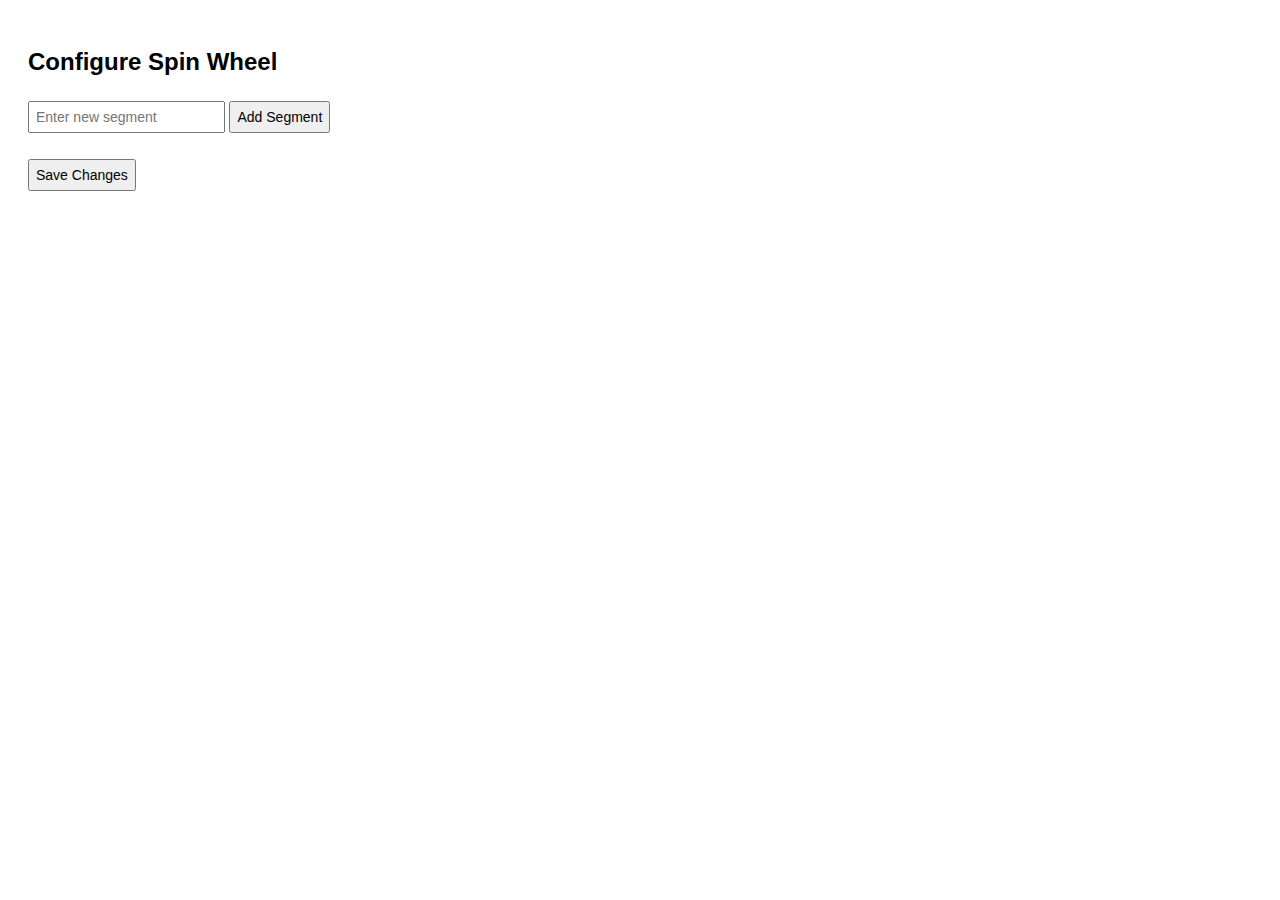
<file: options.html>
<!-- options.html -->
<!DOCTYPE html>
<html>
<head>
  <title>Wheel Options</title>
  <style>
    body {
      font-family: Arial;
      padding: 20px;
    }
    input, button {
      margin: 5px 0;
      padding: 6px;
      font-size: 14px;
    }
    ul {
      list-style-type: none;
      padding: 0;
    }
    li {
      margin-bottom: 6px;
    }
    .segment-item {
      display: flex;
      gap: 10px;
    }
  </style>
</head>
<body>
  <h2>Configure Spin Wheel</h2>

  <div>
    <input type="text" id="segment-input" placeholder="Enter new segment">
    <button id="add-btn">Add Segment</button>
  </div>

  <ul id="segment-list"></ul>

  <button id="save-btn">Save Changes</button>

  <script src="options.js"></script>
</body>
</html>
</file>
